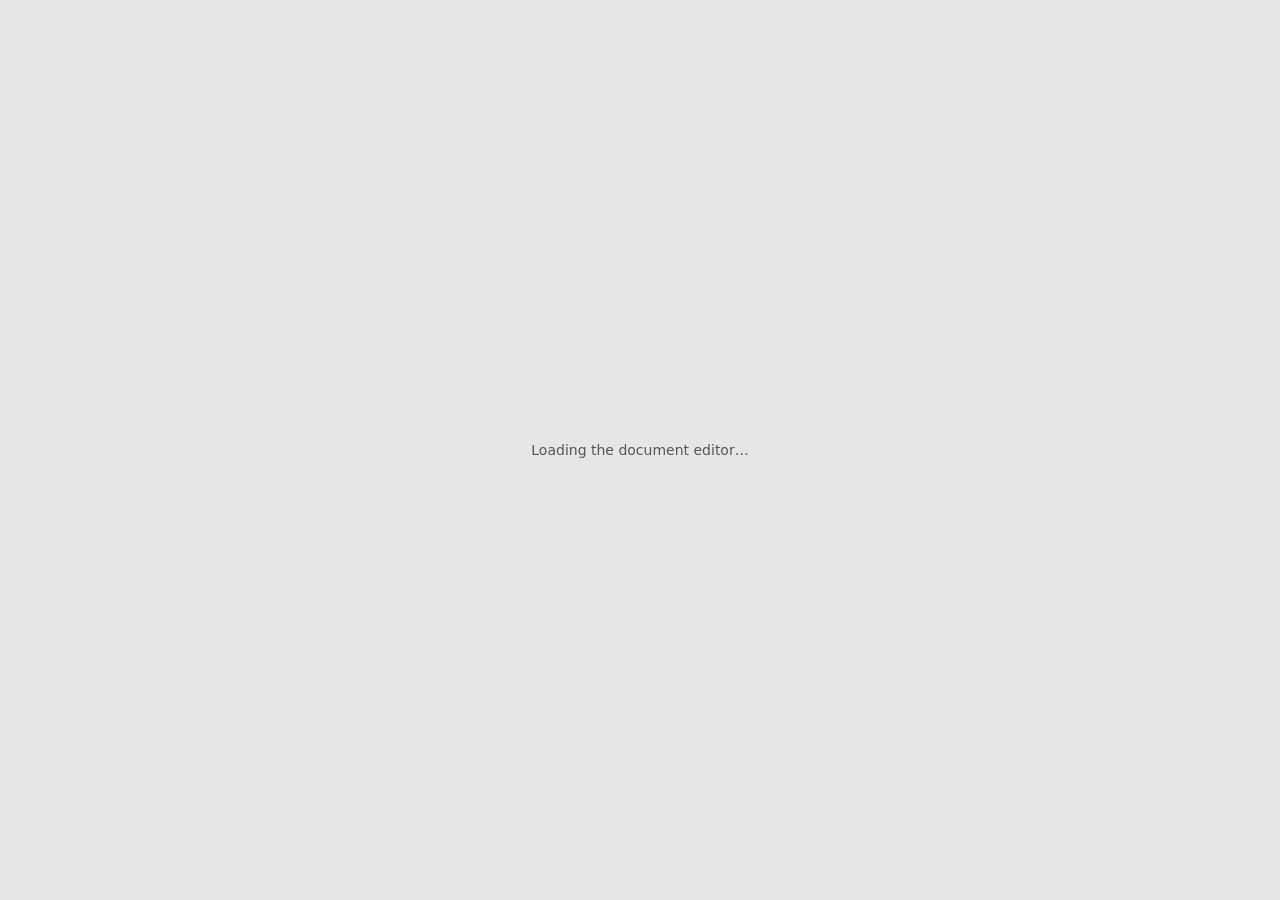
<file: editors/wordcraft-embed/index.html>
<!DOCTYPE html>
<html lang="en">
<head>
  <meta charset="utf-8">
  <meta name="viewport" content="width=device-width, initial-scale=1, user-scalable=no">
  <title>Documents</title>
  <link data-trunk rel="rust" data-bin="wordcraft-embed" data-wasm-opt="z" data-weak-refs />
  <style>
    html, body { margin: 0; padding: 0; width: 100%; height: 100%; overflow: hidden; background: #e6e6e6; }
    #editor_canvas { position: absolute; inset: 0; width: 100%; height: 100%; display: block; }
    #editor_loading { position: absolute; inset: 0; display: flex; flex-direction: column; align-items: center; justify-content: center;
      color: #555; font: 14px system-ui, sans-serif; pointer-events: none; }
  </style>
</head>
<body>
  <canvas id="editor_canvas"></canvas>
  <div id="editor_loading">Loading the document editor&hellip;</div>
</body>
</html>
</file>
